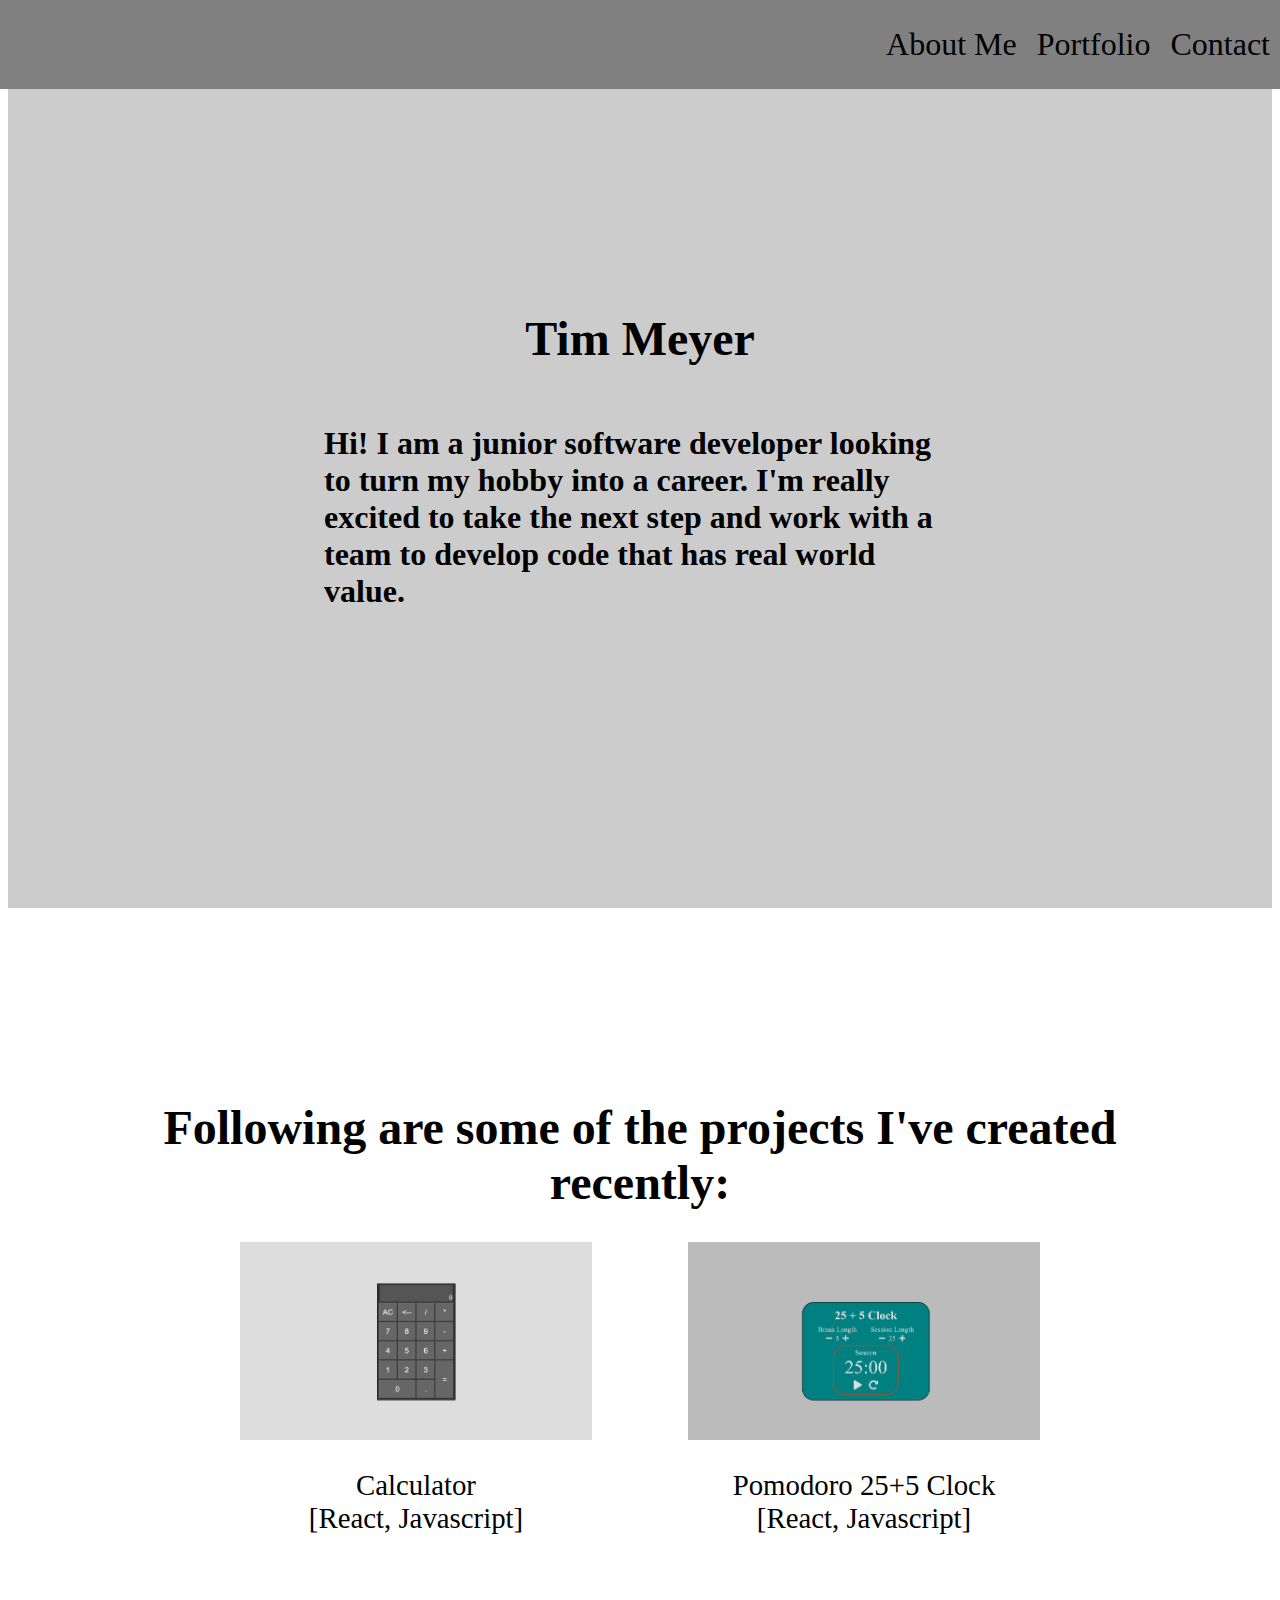
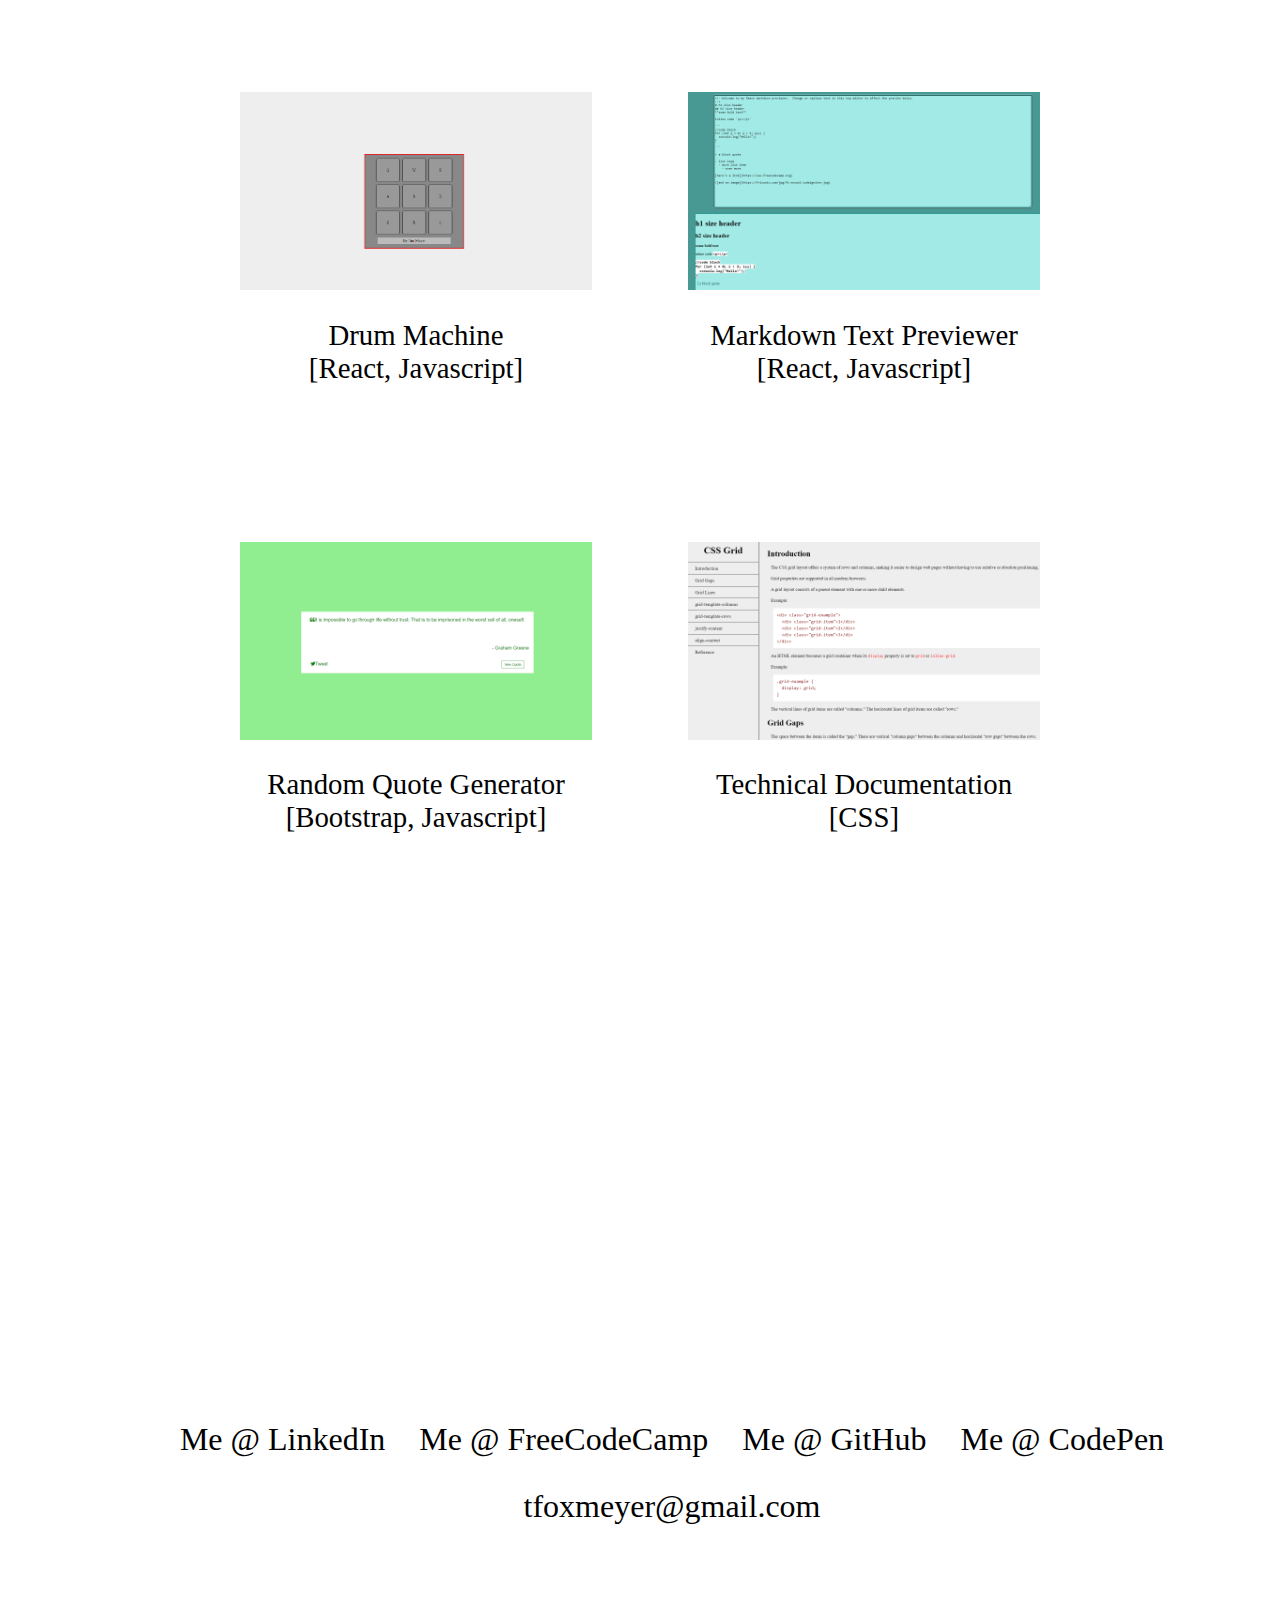
<file: index.html>
<!DOCTYPE html>
<html lang="en" >
<head>
  <meta charset="UTF-8">
  <title>Tim Meyer's Portfolio</title>
  <link rel="stylesheet" href="./style.css">

</head>
<body>

<!--begin navigation bar across top of screen, right aligned-->
<nav id="navbar" class="nav">
  <ul class="nav-list">
    <li>
      <a href="#welcome-section">About Me</a>
    </li>
    <li>
      <a href="#projects">Portfolio</a>
    </li>
    <li>
      <a href="#contact">Contact</a>
    </li>
  </ul>
</nav>  <!--end navigation bar-->

<!--full screen welcome section-->
<section id="welcome-section" class="welcome-section">
  <h1>Tim Meyer</h1>
  <h2>Hi! I am a junior software developer looking to turn my hobby into a career.  I'm really excited to take the next step and work with a team to develop code that has real world value.</h2>
</section>  <!--end welcome section-->

<!--responsive display of portfolio of projects made on CodePen for FreeCodeCamp.org certifications-->
<section id="projects" class="projects-section">
  <h1>Following are some of the projects I've created recently:</h1>

  <div class="projects-grid">
    <div class="project-tiles">
      <a
        href="https://mitreyem7.github.io/Calc"
        target="_blank"
        class="project-tile"
      >
        <img
          src="/Resources/Calc.png"
          class="project-image"        
          alt="Calculator"
        />
      </a>
      <a
        href="https://github.com/mitreyem7/mitreyem7.github.io/tree/main/Calc"
        target="_blank"
        class="project-tile"
      >
        <p>Calculator<br />[React, Javascript]</p>
      </a>
    </div>
    <div class="project-tiles">
      <a
        href="https://mitreyem7.github.io/Clock"
        target="_blank"
        class="project-tile"
      >
        <img
          src="/Resources/Clock.png"
          class="project-image"   
          alt="Pomodoro 25+5 Clock"
        />
      </a>
      <a
        href="https://github.com/mitreyem7/mitreyem7.github.io/tree/main/Clock"
        target="_blank"
        class="project-tile"
      >
        <p>Pomodoro 25+5 Clock<br />[React, Javascript]</p>
      </a>
    </div>
    <div class="project-tiles">
      <a
        href="https://mitreyem7.github.io/Drum"
        target="_blank"
        class="project-tile"
      >
        <img
          src="/Resources/Drum.png"
          class="project-image"          
          alt="Drum Machine"
        />
      </a>
      <a
        href="https://github.com/mitreyem7/mitreyem7.github.io/tree/main/Drum"
        target="_blank"
        class="project-tile"
      >
        <p>Drum Machine<br />[React, Javascript]</p>
      </a>
    </div>
    <div class="project-tiles">
      <a
        href="https://mitreyem7.github.io/Markdown"
        target="_blank"
        class="project-tile"
      >
        <img
          src="/Resources/Markdown.png"
          class="project-image"           
          alt="Markdown Previewer"
        />
      </a>
      <a
        href="https://github.com/mitreyem7/mitreyem7.github.io/tree/main/Markdown"
        target="_blank"
        class="project-tile"
      >
        <p>Markdown Text Previewer<br />[React, Javascript]</p>
      </a>
    </div>
    <div class="project-tiles">
      <a
        href="https://mitreyem7.github.io/Quote"
        target="_blank"
        class="project-tile"
      >
        <img
          src="/Resources/Quote.png"
          class="project-image"        
          alt="Quote Machine"
        />
      </a>
      <a
        href="https://github.com/mitreyem7/mitreyem7.github.io/tree/main/Quote"
        target="_blank"
        class="project-tile"
      >
        <p>Random Quote Generator<br />[Bootstrap, Javascript]</p>
      </a>
    </div>
    <div class="project-tiles">
      <a
        href="https://mitreyem7.github.io/Tech"
        target="_blank"
        class="project-tile"
      >
        <img
          src="/Resources/Tech.png"
          class="project-image"        
          alt="Technical Documentation"
        />
      </a>
      <a
        href="https://github.com/mitreyem7/mitreyem7.github.io/tree/main/Tech"
        target="_blank"
        class="project-tile"
      >
        <p>Technical Documentation<br />[CSS]</p>
      </a>
    </div>
  </div>
</section> <!--end of project portfolio section-->

<!--contact me links-->
<section id="contact" class="contact-section">
  <div>
    <a href="https://www.linkedin.com/in/tim-meyer-b2701229/" class="contact-details" target="_blank">Me @ LinkedIn</a>
    <a href="https://www.freecodecamp.org/mitreyem" class="contact-details" target="_blank">Me @ FreeCodeCamp</a>
    <a href="https://github.com/mitreyem7" id="profile-link" class="contact-details" target="_blank">Me @ GitHub</a>
    <a href="https://codepen.io/mitreyem" class="contact-details" target="_blank">Me @ CodePen</a>
    <a href="mailto:tfoxmeyer@gmail.com" class="contact-details">tfoxmeyer@gmail.com</a>
  </div>
</section>  <!--end of links-->

  
</body>
</html>
</file>
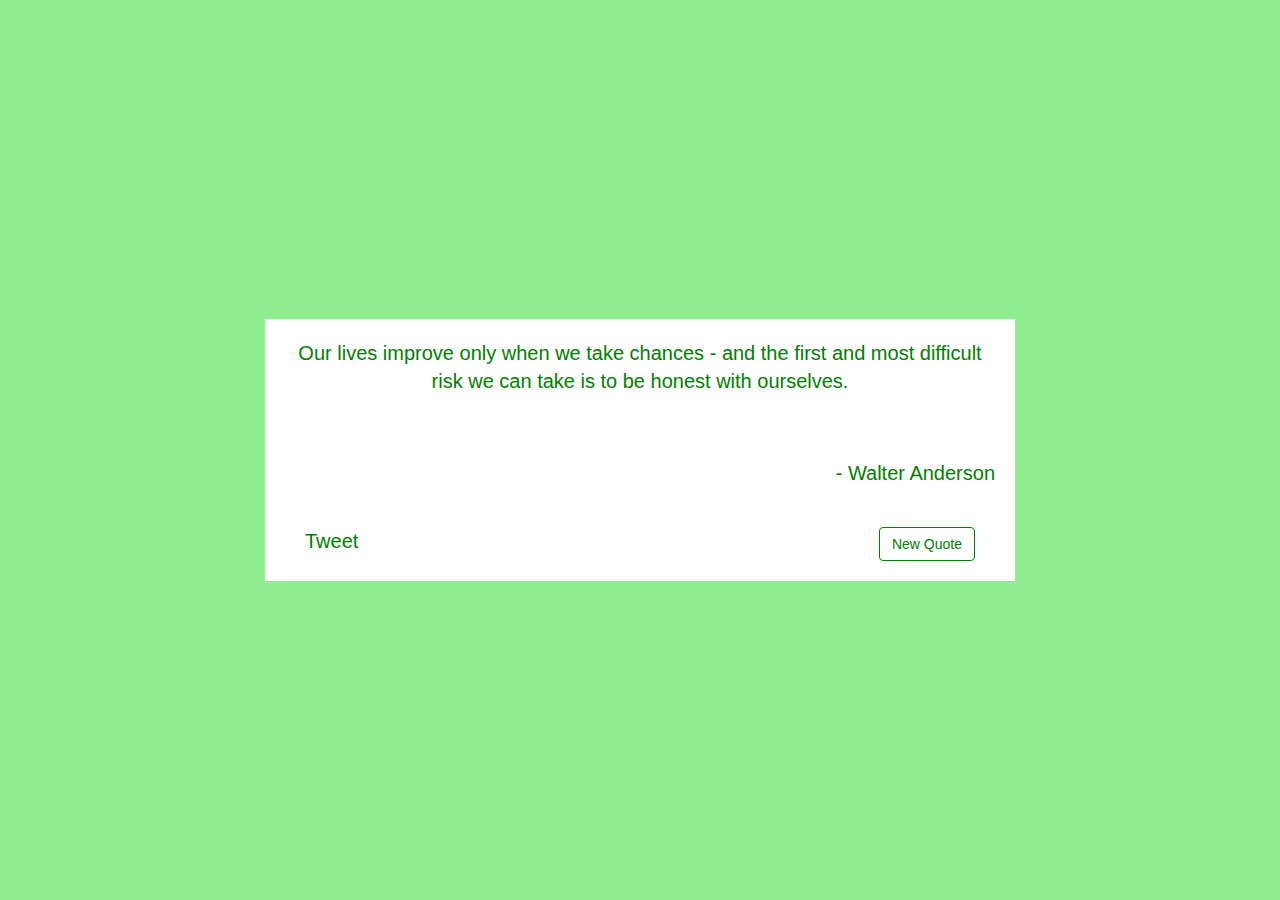
<file: Quote/index.html>
<!DOCTYPE html>
<html lang="en" >
<head>
  <meta charset="UTF-8">
  <title>Tim Meyer's Random Quote Machine</title>
  <link rel="stylesheet" href="./style.css">

</head>
<body>

<div id="container" class="container-fluid text-center">
  <div id="quote-box" >
    <div id="quote-text">
      <i class="fa fa-quote-left"></i><span id="text"></span>
    </div>
    <div id="quote-author">
      - <span id="author"></span>
    </div>
    <div id="buttons">
      <a 
        class="button"
        border="2"
        border-color="green"
        id="tweet-quote"
        title="Tweet this quote"
        target="_top"
      >
          <i class="fab fa-twitter"></i>Tweet
      </a>
      <button class="btn btn-default" id="new-quote" onClick="getQuote()" title="Get new quote">
        New Quote
      </button>
    </div>
  </div> <!--close quote-box-->
</div> <!--close container-->

<link rel="stylesheet" href="https://maxcdn.bootstrapcdn.com/bootstrap/3.3.7/css/bootstrap.min.css" integrity="sha384-BVYiiSIFeK1dGmJRAkycuHAHRg32OmUcww7on3RYdg4Va+PmSTsz/K68vbdEjh4u" crossorigin="anonymous"/>

<link rel="stylesheet" href="https://use.fontawesome.com/releases/v5.8.1/css/all.css" integrity="sha384-50oBUHEmvpQ+1lW4y57PTFmhCaXp0ML5d60M1M7uH2+nqUivzIebhndOJK28anvf" crossorigin="anonymous">

<script src="https://ajax.googleapis.com/ajax/libs/jquery/3.6.0/jquery.min.js"></script>

  <script  src="./script.js"></script>

</body>
</html>
</file>
<file: style.css>
html {
  font-size: 16px;
}

h1 {
  font-size: 3em;
}

h2 {
  font-size: 2em;
  
}

ul {
  list-style: none;
}

a {
  text-decoration: none;
  color: black;
}

img {
  display: block;
  width: 100%;
}

/* navigation styling */
.nav {
  display: flex;
  justify-content: flex-end;
  position: fixed;
  top: 0;
  left: 0;
  width: 100%;
  background: gray;

}

.nav-list {
  display: flex;
}

.nav-list a {
  display: block;
  font-size: 2em;
  padding: 10px;
}
/* end navigation styling */

/* welcome section styling */
.welcome-section {
  display: flex;
  flex-direction: column;
  justify-content: center;
  align-items: center;
  width: 100%;
  height: 100vh;
  background-color: #ccc;

}

.welcome-section h2 {
  width: 50%;
}
/* end welcome section styling */

/* projects section styling */
.projects-section {
  text-align: center;
  padding: 10rem 4rem;
}

.projects-section p {
  font-size: 1.8rem;
  padding: 0;
}

.projects-grid {
  display: grid;
  grid-template-columns: repeat(auto-fit, minmax(320px, 1fr));
  grid-gap: 8rem 6rem;
  width: 100%;
  max-width: 800px;
  margin: 0 auto;
}

.project-tiles {
  display: flex;
  flex-direction: column;
}

.project-image {

  object-fit: fill;
}

.project-tile:hover {
    text-decoration: underline;
    margin: 2px;
}
/* end projects section styling */

/* begin contact section styling*/
.contact-section {
  display: flex;
  flex-direction: row;
  justify-content: center;
  align-items: center;
  text-align: center;
  width: 100%;
  height: 100vh;
  padding: 0 2rem;

}

.contact-details {
  font-size: 2em;
  display: inline-block;
  padding: 15px;
  transition: transform 0.3s ease-out;
}

.contact-details:hover {
  transform: translateY(5px);
}
/*end contact section styling */

/* providing for narrow screens */
@media (max-width: 600px) {
.nav-list a {
  font-size: 1.2em;
  padding: 5px;
}
.projects-section p {
  font-size: 1rem;
}
.projects-grid {
  grid-template-columns: repeat(auto-fit, minmax(240px, 1fr));
  grid-gap: 4rem 3rem;
  max-width: 550px;
} 
.contact-details {
  font-size: 1.4em;
  padding: 10px;
}
  
}
</file>
<file: Quote/style.css>
* {
  font-size: 20px; 
  color: green;
}

#container {
  background-color: lightgreen;
  height: 100vh;
  display: flex;
  width: 100%;
  justify-content: center;
  align-items: center;
}

#quote-box {
  margin-top: 50px;
  margin-bottom: 50px;
  width: 60%; 
  background-color: white;
}

#quote-text {
  margin: 20px;
  height: 100px;
}

#quote-author {
  text-align: right;
  margin: 20px;
}

#buttons {
  margin: 20px;  
}

#tweet-quote {
  margin: 20px;
  float: left;
  color: green;
}

#new-quote {
  margin: 20px;
  float: right;
  color: green;
  border-color: green;
}

@media (max-width: 1000px) {
  #quote-box {
    margin-top: 20px;
    width: 90%; 
  }
}
</file>
